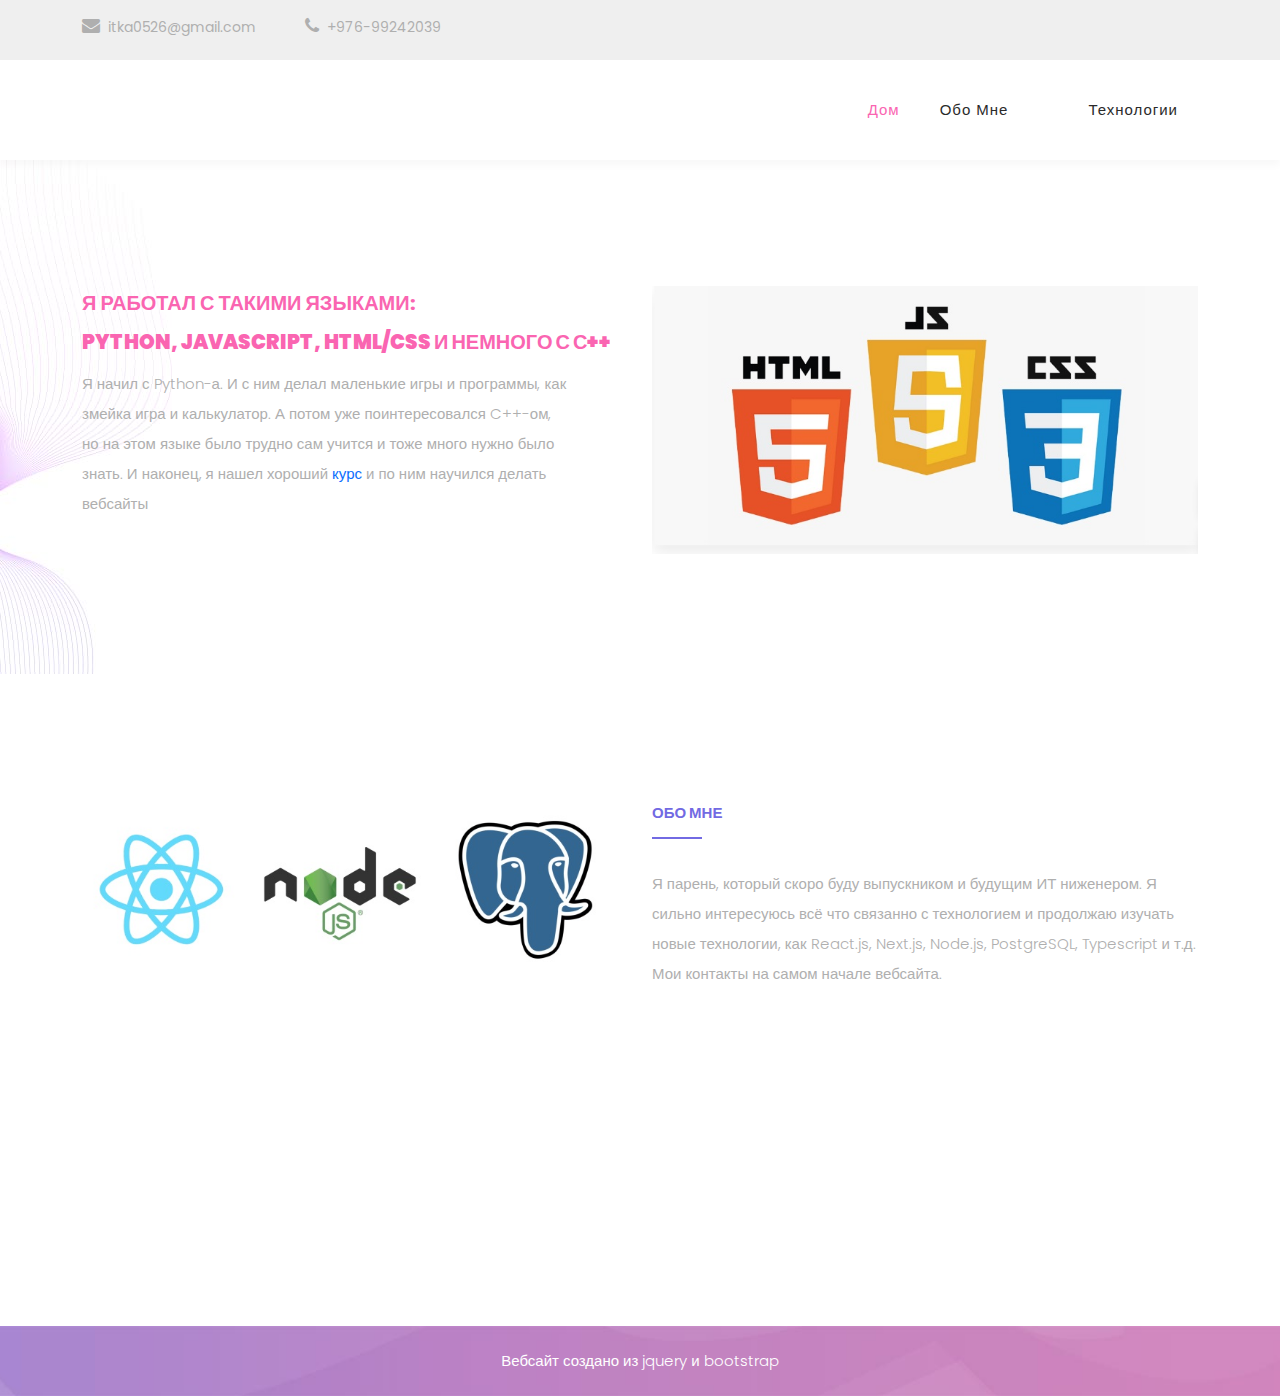
<file: index.html>
<!DOCTYPE html>
<html lang="en">

  <head>

    <meta charset="UTF-8">
    <meta name="viewport" content="width=device-width, initial-scale=1, shrink-to-fit=no">
    <meta name="description" content="">
    <meta name="author" content="">
    <link rel="preconnect" href="https://fonts.googleapis.com">
    <link rel="preconnect" href="https://fonts.gstatic.com" crossorigin>
    <link href="https://fonts.googleapis.com/css2?family=Poppins:wght@100;200;300;400;500;600;700;800;900&display=swap" rel="stylesheet">

    <title>Портфолио - Итгэлта</title>

    <link href="vendor/bootstrap/css/bootstrap.min.css" rel="stylesheet">


    <link rel="stylesheet" href="assets/css/fontawesome.css">
    <link rel="stylesheet" href="assets/css/templatemo-digimedia-v1.css">
    <link rel="stylesheet" href="assets/css/animated.css">
    <link rel="stylesheet" href="assets/css/owl.css">
  </head>

<body>

  <div id="js-preloader" class="js-preloader">
    <div class="preloader-inner">
      <span class="dot"></span>
      <div class="dots">
        <span></span>
        <span></span>
        <span></span>
      </div>
    </div>
  </div>

  <div class="pre-header">
    <div class="container">
      <div class="row">
        <div class="col-lg-8 col-sm-8 col-7">
          <ul class="info">
            <li><a href="#"><i class="fa fa-envelope"></i>itka0526@gmail.com</a></li>
            <li><a href="#"><i class="fa fa-phone"></i>+976-99242039</a></li>
          </ul>
        </div>
      </div>
    </div>
  </div>

  <header class="header-area header-sticky wow slideInDown" data-wow-duration="0.75s" data-wow-delay="0s">
    <div class="container">
      <div class="row">
        <div class="col-12">
          <nav class="main-nav">
            <ul class="nav">
              <li class="scroll-to-section"><a href="#top" class="active">Дом</a></li>
              <li class="scroll-to-section"><a href="#about">Обо мне</a></li>
              <li class="scroll-to-section"><a href="#services">Технологии</a></li>
            </ul>        
            <a class='menu-trigger'>
                <span>Menu</span>
            </a>
          </nav>
        </div>
      </div>
    </div>
  </header>

  <div class="main-banner wow fadeIn" id="top" data-wow-duration="1s" data-wow-delay="0.5s">
    <div class="container">
      <div class="row">
        <div class="col-lg-12">
          <div class="row">
            <div class="col-lg-6 align-self-center">
              <div class="left-content show-up header-text wow fadeInLeft" data-wow-duration="1s" data-wow-delay="1s">
                <div class="row">
                  <div class="col-lg-12">
                    <h6>Я работал с такими языками:</h6>
                    <h6><strong>Python, Javascript, HTML/CSS и немного с С++</strong></h6>
                    <p>
                      Я начил с Python-а. И с ним делал маленькие игры и программы, как змейка игра и калькулатор. А потом уже поинтересовался C++-ом, но на этом языке было трудно сам учится и тоже много нужно было знать. И наконец, я нашел хороший <a href="https://freecodecamp.com/" target="_blank">курс</a> и по ним научился делать вебсайты </p>
                  </div>
                  <div class="col-lg-12">
                  </div>
                </div>
              </div>
            </div>
            <div class="col-lg-6">
              <div class="right-image wow fadeInRight" data-wow-duration="1s" data-wow-delay="0.5s">
                <img src="assets/images/jhc.png" alt="">
              </div>
            </div>
          </div>
        </div>
      </div>
    </div>
  </div>

  <div id="about" class="about section">
    <div class="container">
      <div class="row">
        <div class="col-lg-12">
          <div class="row">
            <div class="col-lg-6">
              <div class="about-left-image  wow fadeInLeft" data-wow-duration="1s" data-wow-delay="0.5s">
                <img src="assets/images/pnr.png" alt="">
              </div>
            </div>
            <div class="col-lg-6 align-self-center  wow fadeInRight" data-wow-duration="1s" data-wow-delay="0.5s">
              <div class="about-right-content">
                <div class="section-heading">
                  <h6>Обо мне</h6>
                  <div class="line-dec"></div>
                </div>
                <p>Я парень, который скоро буду выпускником и будущим ИТ ниженером. Я сильно интересуюсь всё что связанно с технологием и продолжаю изучать новые технологии, как React.js, Next.js, Node.js, PostgreSQL, Typescript и т.д. Мои контакты  на самом начале вебсайта. 
                </p>
                <div class="row">
                  <div class="col-lg-4 col-sm-4">
                    <div class="skill-item first-skill-item wow fadeIn" data-wow-duration="1s" data-wow-delay="0s">
                      <div class="progress" data-percentage="90">
                        <span class="progress-left">
                          <span class="progress-bar"></span>
                        </span>
                        <span class="progress-right">
                          <span class="progress-bar"></span>
                        </span>
                        <div class="progress-value">
                          <div>
                            <h3>Node.js</h3><br>
                          </div>
                        </div>
                      </div>
                    </div>
                  </div>
                  <div class="col-lg-4 col-sm-4">
                    <div class="skill-item second-skill-item wow fadeIn" data-wow-duration="1s" data-wow-delay="0s">
                      <div class="progress" data-percentage="90">
                        <span class="progress-left">
                          <span class="progress-bar"></span>
                        </span>
                        <span class="progress-right">
                          <span class="progress-bar"></span>
                        </span>
                        <div class="progress-value">
                          <div>
                            React
                            <br>
                          </div>
                        </div>
                      </div>
                    </div>
                  </div>
                  <div class="col-lg-4 col-sm-4">
                    <div class="skill-item third-skill-item wow fadeIn" data-wow-duration="1s" data-wow-delay="0s">
                      <div class="progress" data-percentage="90">
                        <span class="progress-left">
                          <span class="progress-bar"></span>
                        </span>
                        <span class="progress-right">
                          <span class="progress-bar"></span>
                        </span>
                        <div class="progress-value">
                          <div>
                            <h3>Postgres</h3>
                            <br>
                          </div>
                        </div>
                      </div>
                    </div>
                  </div>
                </div> 
              </div>
            </div>
          </div>
        </div>
      </div>
    </div>
  </div>

  
  <footer>
    <div class="container">
      <div class="row">
        <div class="col-lg-12">
          <p> Вебсайт создано из jquery и bootstrap 
          </p>
        </div>
      </div>
    </div>
  </footer>


  <script src="vendor/jquery/jquery.min.js"></script>
  <script src="vendor/bootstrap/js/bootstrap.bundle.min.js"></script>
  <script src="assets/js/owl-carousel.js"></script>
  <script src="assets/js/animation.js"></script>
  <script src="assets/js/imagesloaded.js"></script>
  <script src="assets/js/custom.js"></script>

</body>
</html>
</file>
<file: assets/css/templatemo-digimedia-v1.css>
/*

TemplateMo 568 DigiMedia

https://templatemo.com/tm-568-digimedia

*/

/* ---------------------------------------------
Table of contents
------------------------------------------------
01. font & reset css
02. reset
03. global styles
04. header
05. banner
06. features
07. testimonials
08. contact
09. footer
10. preloader
11. search
12. portfolio

--------------------------------------------- */
/* 
---------------------------------------------
font & reset css
--------------------------------------------- 
*/
/* 
---------------------------------------------
reset
--------------------------------------------- 
*/
html, body, div, span, applet, object, iframe, h1, h2, h3, h4, h5, h6, p, blockquote, div
pre, a, abbr, acronym, address, big, cite, code, del, dfn, em, font, img, ins, kbd, q,
s, samp, small, strike, strong, sub, sup, tt, var, b, u, i, center, dl, dt, dd, ol, ul, li,
figure, header, nav, section, article, aside, footer, figcaption {
  margin: 0;
  padding: 0;
  border: 0;
  outline: 0;
}

/* clear fix */
.grid:after {
  content: '';
  display: block;
  clear: both;
}

/* ---- .grid-item ---- */

.grid-sizer,
.grid-item {
  width: 50%;
}

.grid-item {
  float: left;
}

.grid-item img {
  display: block;
  max-width: 100%;
}

.clearfix:after {
  content: ".";
  display: block;
  clear: both;
  visibility: hidden;
  line-height: 0;
  height: 0;
}

.clearfix {
  display: inline-block;
}

html[xmlns] .clearfix {
  display: block;
}

* html .clearfix {
  height: 1%;
}

ul, li {
  padding: 0;
  margin: 0;
  list-style: none;
}

header, nav, section, article, aside, footer, hgroup {
  display: block;
}

* {
  box-sizing: border-box;
}

html, body {
  font-family: 'Poppins', sans-serif;
  font-weight: 400;
  background-color: #fff;
  -ms-text-size-adjust: 100%;
  -webkit-font-smoothing: antialiased;
  -moz-osx-font-smoothing: grayscale;
}

a {
  text-decoration: none !important;
}

h1, h2, h3, h4, h5, h6 {
  margin-top: 0px;
  margin-bottom: 0px;
}

ul {
  margin-bottom: 0px;
}

p {
  font-size: 15px;
  line-height: 30px;
  font-weight: 300;
  color: #afafaf;
}

img {
  width: 100%;
  overflow: hidden;
}

/* 
---------------------------------------------
global styles
--------------------------------------------- 
*/
html,
body {
  background: #fff;
  font-family: 'Poppins', sans-serif;
}

::selection {
  background: #fa65b1;
  color: #fff !important;
}

::-moz-selection {
  background: #fa65b1;
  color: #fff !important;
}

@media (max-width: 991px) {
  html, body {
    overflow-x: hidden;
  }
  .mobile-top-fix {
    margin-top: 30px;
    margin-bottom: 0px;
  }
  .mobile-bottom-fix {
    margin-bottom: 30px;
  }
  .mobile-bottom-fix-big {
    margin-bottom: 60px;
  }
}

.page-section {
  margin-top: 120px;
}

.section-heading {
  position: relative;
  z-index: 2;
}

.section-heading h6 {
  font-size: 15px;
  font-weight: 700;
  color: #726ae3;
  text-transform: uppercase;
  margin-bottom: 15px;
}

.section-heading h4 {
  color: #2a2a2a;
  font-size: 35px;
  font-weight: 700;
  text-transform: capitalize;
  margin-bottom: 25px;
}

.section-heading h4 em {
  font-style: normal;
  color: #726ae3;
}

.section-heading .line-dec {
  width: 50px;
  height: 2px;
  background-color: #726ae3;
}

.border-first-button a {
  display: inline-block !important;
  padding: 10px 20px !important;
  color: #fa65b1 !important;
  border: 1px solid #fa65b1 !important;
  border-radius: 23px;
  font-weight: 500 !important;
  letter-spacing: 0.3px !important;
  transition: all .5s;
}

.border-first-button a:hover {
  background-color: #fa65b1;
  color: #fff !important;
}


/* 
---------------------------------------------
intro
--------------------------------------------- 
*/


.intro-banner {
  text-align: center;
  padding-top: 200px;margin-bottom: 100px;
  position: relative;
}

.intro-banner:after {
  content: '';
  background-image: url(../images/slider-left-dec.jpg);
  background-repeat: no-repeat;
  position: absolute;
  left: 0;
  top: 0px;
  width: 262px;
  height: 625px;
  z-index: 1;
}
/*
.intro-banner:before {
  content: '';
  background-image: url(../images/slider-right-dec.jpg);
  background-repeat: no-repeat;
  position: absolute;
  right: 0;
  top: 0px;
  width: 1159px;
  height: 797px;
  z-index: 2;
}
*/

.intro-banner img {
  max-width: 152px;
  margin-bottom: 30px;
}

.intro-banner h1 {
  font-size: 36px;
  font-weight: 600;
  text-transform: uppercase;
  margin-bottom: 30px;
  position: relative; 
  z-index: 2;
}

.intro-banner h4 {
  font-size: 20px;
  text-transform: capitalize;
  font-weight: 400;
  margin-bottom: 20px;
  position: relative; 
  z-index: 2;
}

.intro-banner a {
  display: inline-block !important;
  padding: 10px 20px !important;
  color: #fa65b1 !important;
  border: 1px solid #fa65b1 !important;
  border-radius: 23px;
  font-weight: 500 !important;
  letter-spacing: 0.3px !important;
  transition: all .5s;
  position: relative; 
  z-index: 2;
}

.intro-banner a:hover {
  background-color: #fa65b1;
  color: #fff !important;
}

.demos {
  padding-top: 60px;
}

.demo-item {
  position: relative;
  z-index: 2;
}

.demos img {
  transition: all .5s;
  border-radius: 23px;
}

.demos img:hover {
  opacity: 1;
  box-shadow: 0px 0px 15px rgba(0,0,0,0.25);
}

.demos h4 {
  text-align: center;
  font-size: 20px;
  margin-top: 30px;
  font-weight: 700;
  text-transform: uppercase;
}


/* 
---------------------------------------------
header
--------------------------------------------- 
*/

.pre-header {
  background-color: #efefef;
  height: 60px;
  padding: 15px 0px;
}

.pre-header ul li {
  display: inline-block;
}

.pre-header ul.info li {
  margin-right: 45px;
}

.pre-header ul.info li a {
  color: #afafaf;
  font-size: 14px;
  transition: all .3s;
}

.pre-header ul.info li a:hover {
  color: #fa65b1;
}

.pre-header ul.info li a i {
  font-size: 18px;
  margin-right: 8px;
}

.pre-header ul.social-media {
  text-align: right;
}

.pre-header ul.social-media li {
  margin-left: 5px;
}

.pre-header ul.social-media li a {
  background-color: #afafaf;
  color: #fff;
  display: inline-block;
  width: 30px;
  height: 30px;
  line-height: 30px;
  text-align: center;
  border-radius: 50%;
  font-size: 14px;
  transition: all .3s;
}

.pre-header ul.social-media li a:hover {
  background-color: #fa65b1;
}

.background-header {
  background-color: #fff!important;
  height: 80px!important;
  position: fixed!important;
  top: 0px;
  left: 0px;
  right: 0px;
  box-shadow: 0px 5px 8px rgba(0,0,0,0.03);
}

.background-header .logo,
.background-header .main-nav .nav li a {
  color: #fff;
}

.background-header .main-nav .nav li:hover a {
  color: #fa65b1;
}

.background-header .nav li a.active {
  position: relative;
  color: #fff;
}

.background-header .nav li a.active:after {
  position: absolute;
  width: 100%;
  height: 1px;
  background-color: #fa65b1;
  content: '';
  left: 50%;
  bottom: -20px;
  transform: translateX(-50%);
}

.background-header .nav li:last-child a.active:after {
  background-color: transparent;
}

.header-area {
  background-color: #fff;
  box-shadow: 0px 5px 8px rgba(0,0,0,0.03);
  position: absolute;
  left: 0px;
  right: 0px;
  z-index: 100;
  height: 100px;
  -webkit-transition: all .5s ease 0s;
  -moz-transition: all .5s ease 0s;
  -o-transition: all .5s ease 0s;
  transition: all .5s ease 0s;
}

.header-area .main-nav {
  min-height: 80px;
  background: transparent;
}

.header-area .main-nav .logo {
  float: left;
  -webkit-transition: all 0.3s ease 0s;
  -moz-transition: all 0.3s ease 0s;
  -o-transition: all 0.3s ease 0s;
  transition: all 0.3s ease 0s;
}

.header-area .main-nav .logo {
    line-height: 100px;
    float: left;
    -webkit-transition: all 0.3s ease 0s;
    -moz-transition: all 0.3s ease 0s;
    -o-transition: all 0.3s ease 0s;
    transition: all 0.3s ease 0s;
}

.background-header .main-nav .logo {
  line-height: 80px;
}

.background-header .main-nav .nav {
  margin-top: 20px !important;
}

.header-area .main-nav .nav {
  float: right;
  margin-top: 30px;
  margin-right: 0px;
  background-color: transparent;
  -webkit-transition: all 0.3s ease 0s;
  -moz-transition: all 0.3s ease 0s;
  -o-transition: all 0.3s ease 0s;
  transition: all 0.3s ease 0s;
  position: relative;
  z-index: 999;
}

.header-area .main-nav .nav li {
  padding-left: 20px;
  padding-right: 20px;
}

.header-area .main-nav .nav li:last-child {
  padding-right: 0px;
  padding-left: 40px;
}

.header-area .main-nav .nav li:last-child a ,
.background-header .main-nav .nav li:last-child a {
  padding: 0px 20px !important;
  font-weight: 400;
}

.header-area .main-nav .nav li:last-child a:hover ,
.background-header .main-nav .nav li:last-child a:hover {
  color: #fff !important;
}

.header-area .main-nav .nav li a {
  display: block;
  font-weight: 500;
  font-size: 15px;
  color: #2a2a2a;
  text-transform: capitalize;
  -webkit-transition: all 0.3s ease 0s;
  -moz-transition: all 0.3s ease 0s;
  -o-transition: all 0.3s ease 0s;
  transition: all 0.3s ease 0s;
  height: 40px;
  line-height: 40px;
  border: transparent;
  letter-spacing: 1px;
}

.header-area .main-nav .nav li:hover a,
.header-area .main-nav .nav li a.active {
  color: #fa65b1!important;
}

.background-header .main-nav .nav li:hover a,
.background-header .main-nav .nav li a.active {
  color: #fa65b1!important;
  opacity: 1;
}

.header-area .main-nav .nav li.submenu {
  position: relative;
  padding-right: 30px;
}

.header-area .main-nav .nav li.submenu:after {
  font-family: FontAwesome;
  content: "\f107";
  font-size: 12px;
  color: #2a2a2a;
  position: absolute;
  right: 18px;
  top: 12px;
}

.background-header .main-nav .nav li.submenu:after {
  color: #2a2a2a;
}

.header-area .main-nav .nav li.submenu ul {
  position: absolute;
  width: 200px;
  box-shadow: 0 2px 28px 0 rgba(0, 0, 0, 0.06);
  overflow: hidden;
  top: 50px;
  opacity: 0;
  transform: translateY(+2em);
  visibility: hidden;
  z-index: -1;
  transition: all 0.3s ease-in-out 0s, visibility 0s linear 0.3s, z-index 0s linear 0.01s;
}

.header-area .main-nav .nav li.submenu ul li {
  margin-left: 0px;
  padding-left: 0px;
  padding-right: 0px;
}

.header-area .main-nav .nav li.submenu ul li a {
  opacity: 1;
  display: block;
  background: #f7f7f7;
  color: #2a2a2a!important;
  padding-left: 20px;
  height: 40px;
  line-height: 40px;
  -webkit-transition: all 0.3s ease 0s;
  -moz-transition: all 0.3s ease 0s;
  -o-transition: all 0.3s ease 0s;
  transition: all 0.3s ease 0s;
  position: relative;
  font-size: 13px;
  font-weight: 400;
  border-bottom: 1px solid #eee;
}

.header-area .main-nav .nav li.submenu ul li a:hover {
  background: #fff;
  color: #fa65b1!important;
  padding-left: 25px;
}

.header-area .main-nav .nav li.submenu ul li a:hover:before {
  width: 3px;
}

.header-area .main-nav .nav li.submenu:hover ul {
  visibility: visible;
  opacity: 1;
  z-index: 1;
  transform: translateY(0%);
  transition-delay: 0s, 0s, 0.3s;
}

.header-area .main-nav .menu-trigger {
  cursor: pointer;
  display: block;
  position: absolute;
  top: 33px;
  width: 32px;
  height: 40px;
  text-indent: -9999em;
  z-index: 99;
  right: 40px;
  display: none;
}

.background-header .main-nav .menu-trigger {
  top: 23px;
}

.header-area .main-nav .menu-trigger span,
.header-area .main-nav .menu-trigger span:before,
.header-area .main-nav .menu-trigger span:after {
  -moz-transition: all 0.4s;
  -o-transition: all 0.4s;
  -webkit-transition: all 0.4s;
  transition: all 0.4s;
  background-color: #2a2a2a;
  display: block;
  position: absolute;
  width: 30px;
  height: 2px;
  left: 0;
}

.background-header .main-nav .menu-trigger span,
.background-header .main-nav .menu-trigger span:before,
.background-header .main-nav .menu-trigger span:after {
  background-color: #2a2a2a;
}

.header-area .main-nav .menu-trigger span:before,
.header-area .main-nav .menu-trigger span:after {
  -moz-transition: all 0.4s;
  -o-transition: all 0.4s;
  -webkit-transition: all 0.4s;
  transition: all 0.4s;
  background-color: #2a2a2a;
  display: block;
  position: absolute;
  width: 30px;
  height: 2px;
  left: 0;
  width: 75%;
}

.background-header .main-nav .menu-trigger span:before,
.background-header .main-nav .menu-trigger span:after {
  background-color: #2a2a2a;
}

.header-area .main-nav .menu-trigger span:before,
.header-area .main-nav .menu-trigger span:after {
  content: "";
}

.header-area .main-nav .menu-trigger span {
  top: 16px;
}

.header-area .main-nav .menu-trigger span:before {
  -moz-transform-origin: 33% 100%;
  -ms-transform-origin: 33% 100%;
  -webkit-transform-origin: 33% 100%;
  transform-origin: 33% 100%;
  top: -10px;
  z-index: 10;
}

.header-area .main-nav .menu-trigger span:after {
  -moz-transform-origin: 33% 0;
  -ms-transform-origin: 33% 0;
  -webkit-transform-origin: 33% 0;
  transform-origin: 33% 0;
  top: 10px;
}

.header-area .main-nav .menu-trigger.active span,
.header-area .main-nav .menu-trigger.active span:before,
.header-area .main-nav .menu-trigger.active span:after {
  background-color: transparent;
  width: 100%;
}

.header-area .main-nav .menu-trigger.active span:before {
  -moz-transform: translateY(6px) translateX(1px) rotate(45deg);
  -ms-transform: translateY(6px) translateX(1px) rotate(45deg);
  -webkit-transform: translateY(6px) translateX(1px) rotate(45deg);
  transform: translateY(6px) translateX(1px) rotate(45deg);
  background-color: #2a2a2a;
}

.background-header .main-nav .menu-trigger.active span:before {
  background-color: #2a2a2a;
}

.header-area .main-nav .menu-trigger.active span:after {
  -moz-transform: translateY(-6px) translateX(1px) rotate(-45deg);
  -ms-transform: translateY(-6px) translateX(1px) rotate(-45deg);
  -webkit-transform: translateY(-6px) translateX(1px) rotate(-45deg);
  transform: translateY(-6px) translateX(1px) rotate(-45deg);
  background-color: #2a2a2a;
}

.background-header .main-nav .menu-trigger.active span:after {
  background-color: #2a2a2a;
}

.header-area.header-sticky {
  min-height: 80px;
}

.header-area .nav {
  margin-top: 30px;
}

.header-area.header-sticky .nav li a.active {
  color: #fa65b1;
}

@media (max-width: 1200px) {
  .header-area .main-nav .nav li {
    padding-left: 12px;
    padding-right: 12px;
  }
  .header-area .main-nav:before {
    display: none;
  }
}

@media (max-width: 992px) {
  .header-area .main-nav .nav li:last-child  ,
  .background-header .main-nav .nav li:last-child {
    display: none;
  }
  .header-area .main-nav .nav li:nth-child(6),
  .background-header .main-nav .nav li:nth-child(6) {
    padding-right: 0px;
  }
  .background-header .nav li a.active:after {
    display: none;
  }
}

@media (max-width: 767px) {
  .pre-header ul.info li:last-child {
    display: none;
  }
  .background-header .main-nav .nav {
    margin-top: 80px !important;
  }
  .header-area .main-nav .logo {
    color: #1e1e1e;
  }
  .header-area.header-sticky .nav li a:hover,
  .header-area.header-sticky .nav li a.active {
    color: #fa65b1!important;
    opacity: 1;
  }
  .header-area.header-sticky .nav li.search-icon a {
    width: 100%;
  }
  .header-area {
    background-color: #fff;
    padding: 0px 15px;
    height: 100px;
    box-shadow: none;
    text-align: center;
    box-shadow: 0px 5px 8px rgba(0,0,0,0.03);
  }
  .header-area .container {
    padding: 0px;
  }
  .header-area .logo {
    margin-left: 30px;
  }
  .header-area .menu-trigger {
    display: block !important;
  }
  .header-area .main-nav {
    overflow: hidden;
  }
  .header-area .main-nav .nav {
    float: none;
    width: 100%;
    display: none;
    -webkit-transition: all 0s ease 0s;
    -moz-transition: all 0s ease 0s;
    -o-transition: all 0s ease 0s;
    transition: all 0s ease 0s;
    margin-left: 0px;
  }
  .background-header .nav {
    margin-top: 80px;
  }
  .header-area .main-nav .nav li:first-child {
    border-top: 1px solid #eee;
  }
  .header-area.header-sticky .nav {
    margin-top: 100px;
  }
  .header-area .main-nav .nav li {
    width: 100%;
    background: #fff;
    border-bottom: 1px solid #e7e7e7;
    padding-left: 0px !important;
    padding-right: 0px !important;
  }
  .header-area .main-nav .nav li a {
    height: 50px !important;
    line-height: 50px !important;
    padding: 0px !important;
    border: none !important;
    background: #f7f7f7 !important;
    color: #191a20 !important;
  }
  .header-area .main-nav .nav li a:hover {
    background: #eee !important;
    color: #fa65b1!important;
  }
  .header-area .main-nav .nav li.submenu ul {
    position: relative;
    visibility: inherit;
    opacity: 1;
    z-index: 1;
    transform: translateY(0%);
    transition-delay: 0s, 0s, 0.3s;
    top: 0px;
    width: 100%;
    box-shadow: none;
    height: 0px;
  }
  .header-area .main-nav .nav li.submenu ul li a {
    font-size: 12px;
    font-weight: 400;
  }
  .header-area .main-nav .nav li.submenu ul li a:hover:before {
    width: 0px;
  }
  .header-area .main-nav .nav li.submenu ul.active {
    height: auto !important;
  }
  .header-area .main-nav .nav li.submenu:after {
    color: #3B566E;
    right: 25px;
    font-size: 14px;
    top: 15px;
  }
  .header-area .main-nav .nav li.submenu:hover ul, .header-area .main-nav .nav li.submenu:focus ul {
    height: 0px;
  }
}

@media (min-width: 767px) {
  .header-area .main-nav .nav {
    display: flex !important;
  }
}

/* 
---------------------------------------------
preloader
--------------------------------------------- 
*/

.js-preloader {
    position: fixed;
    top: 0;
    left: 0;
    right: 0;
    bottom: 0;
    background-color: #fff;
    display: -webkit-box;
    display: flex;
    -webkit-box-align: center;
    align-items: center;
    -webkit-box-pack: center;
    justify-content: center;
    opacity: 1;
    visibility: visible;
    z-index: 9999;
    -webkit-transition: opacity 0.25s ease;
    transition: opacity 0.25s ease;
}

.js-preloader.loaded {
    opacity: 0;
    visibility: hidden;
    pointer-events: none;
}

@-webkit-keyframes dot {
    50% {
        -webkit-transform: translateX(96px);
        transform: translateX(96px);
    }
}

@keyframes dot {
    50% {
        -webkit-transform: translateX(96px);
        transform: translateX(96px);
    }
}

@-webkit-keyframes dots {
    50% {
        -webkit-transform: translateX(-31px);
        transform: translateX(-31px);
    }
}

@keyframes dots {
    50% {
        -webkit-transform: translateX(-31px);
        transform: translateX(-31px);
    }
}

.preloader-inner {
    position: relative;
    width: 142px;
    height: 40px;
    background: #fff;
}

.preloader-inner .dot {
    position: absolute;
    width: 16px;
    height: 16px;
    top: 12px;
    left: 15px;
    background: #fa65b1;
    border-radius: 50%;
    -webkit-transform: translateX(0);
    transform: translateX(0);
    -webkit-animation: dot 2.8s infinite;
    animation: dot 2.8s infinite;
}

.preloader-inner .dots {
    -webkit-transform: translateX(0);
    transform: translateX(0);
    margin-top: 12px;
    margin-left: 31px;
    -webkit-animation: dots 2.8s infinite;
    animation: dots 2.8s infinite;
}

.preloader-inner .dots span {
    display: block;
    float: left;
    width: 16px;
    height: 16px;
    margin-left: 16px;
    background: #fa65b1;
    border-radius: 50%;
}



/* 
---------------------------------------------
Banner Style
--------------------------------------------- 
*/

.main-banner {
  background-repeat: no-repeat;
  background-position: center center;
  background-size: cover;
  padding: 226px 0px 120px 0px;
  position: relative;
  overflow: hidden;
}

.main-banner:after {
  content: '';
  background-image: url(../images/slider-left-dec.jpg);
  background-repeat: no-repeat;
  position: absolute;
  left: 0;
  top: 60px;
  width: 262px;
  height: 625px;
  z-index: 1;
}

.main-banner:before {
  content: '';
  background-image: url(../images/slider-right-dec.jpg);
  background-repeat: no-repeat;
  position: absolute;
  right: 0;
  top: 60px;
  width: 1159px;
  height: 797px;
  z-index: -1;
}

.main-banner .left-content {
  margin-right: 15px;
}

.main-banner .left-content h6 {
  text-transform: capitalize;
  font-size: 20px;
  font-weight: 700;
  color: #fa65b1;
  margin-bottom: 15px;
  text-transform: uppercase;
}

.main-banner .left-content h2 {
  z-index: 2;
  position: relative;
  font-weight: 700;
  font-size: 50px;
  color: #2a2a2a;
  margin-bottom: 20px;
}

.main-banner .left-content p {
  margin-bottom: 30px;
  margin-right: 45px;
}

.main-banner .right-image {
  text-align: right;
  position: relative;
  z-index: 20;
}

.main-banner .right-image img {
  max-width: 593px;
}



/* 
---------------------------------------------
About Style
--------------------------------------------- 
*/

#about {
  padding-top: 130px;
}

.about-left-image img {
  margin-right: 45px;
}

.about-right-content p {
  margin-top: 30px;
  margin-bottom: 45px;
}

.skills-content {
  position: relative;
  z-index: 1;
  margin-top: -50px;
  background-color: #f5f5f5;
  border-bottom-right-radius: 50px;
  border-bottom-left-radius: 50px;
  padding: 110px 0px 50px 0px;
}

.skill-item {
  text-align: center;
}

.progress {
  width: 150px;
  height: 150px;
  line-height: 150px;
  background: none;
  margin: 0 auto;
  box-shadow: none;
  position: relative;
}
.progress:after {
  content: "";
  width: 100%;
  height: 100%;
  border-radius: 50%;
  border: 5px solid #fff;
  position: absolute;
  top: 0;
  left: 0;
}
.progress > span {
  width: 50%;
  height: 100%;
  overflow: hidden;
  position: absolute;
  top: 0;
  z-index: 1;
}
.progress .progress-left {
  left: 0;
}
.progress .progress-bar {
  width: 100%;
  height: 100%;
  background: none;
  border-width: 5px;
  border-style: solid;
  position: absolute;
  top: 0;
  border-color: #fd6a54;
}

.first-skill-item .progress .progress-bar {
  border-color: #3c873a;
}

.second-skill-item .progress .progress-bar {
  border-color: #61dbfb;
}

.third-skill-item .progress .progress-bar {
  border-color: #B7C1CE;
}

.progress .progress-left .progress-bar {
  left: 100%;
  border-top-right-radius: 75px;
  border-bottom-right-radius: 75px;
  border-left: 0;
  -webkit-transform-origin: center left;
  transform-origin: center left;
}
.progress .progress-right {
  right: 0;
}
.progress .progress-right .progress-bar {
  left: -100%;
  border-top-left-radius: 75px;
  border-bottom-left-radius: 75px;
  border-right: 0;
  -webkit-transform-origin: center right;
  transform-origin: center right;
}
.progress .progress-value {
  text-align: center;
  color: #2a2a2a;
  display: flex;
  width: 100%;
  border-radius: 50%;
  font-size: 35px;
  text-align: center;
  line-height: 25px;
  align-items: center;
  justify-content: center;
  height: 100%;
  font-weight: 700;
}
.progress .progress-value div {
  margin-top: 10px;
}
.progress .progress-value span {
  font-size: 18px;
  text-transform: none;
  color: #afafaf;
  font-weight: 300;
}

/* This for loop creates the  necessary css animation names 
Due to the split circle of progress-left and progress right, we must use the animations on each side. 
*/
.progress[data-percentage="10"] .progress-right .progress-bar {
  animation: loading-1 1.5s linear forwards;
}
.progress[data-percentage="10"] .progress-left .progress-bar {
  animation: 0;
}

.progress[data-percentage="20"] .progress-right .progress-bar {
  animation: loading-2 1.5s linear forwards;
}
.progress[data-percentage="20"] .progress-left .progress-bar {
  animation: 0;
}

.progress[data-percentage="30"] .progress-right .progress-bar {
  animation: loading-3 1.5s linear forwards;
}
.progress[data-percentage="30"] .progress-left .progress-bar {
  animation: 0;
}

.progress[data-percentage="40"] .progress-right .progress-bar {
  animation: loading-4 1.5s linear forwards;
}
.progress[data-percentage="40"] .progress-left .progress-bar {
  animation: 0;
}

.progress[data-percentage="50"] .progress-right .progress-bar {
  animation: loading-5 1.5s linear forwards;
}
.progress[data-percentage="50"] .progress-left .progress-bar {
  animation: 0;
}

.progress[data-percentage="60"] .progress-right .progress-bar {
  animation: loading-5 1.5s linear forwards;
}
.progress[data-percentage="60"] .progress-left .progress-bar {
  animation: loading-1 1.5s linear forwards 1.5s;
}

.progress[data-percentage="70"] .progress-right .progress-bar {
  animation: loading-5 1.5s linear forwards;
}
.progress[data-percentage="70"] .progress-left .progress-bar {
  animation: loading-2 1.5s linear forwards 1.5s;
}

.progress[data-percentage="80"] .progress-right .progress-bar {
  animation: loading-5 1.5s linear forwards;
}
.progress[data-percentage="80"] .progress-left .progress-bar {
  animation: loading-3 1.5s linear forwards 1.5s;
}

.progress[data-percentage="90"] .progress-right .progress-bar {
  animation: loading-5 1.5s linear forwards;
}
.progress[data-percentage="90"] .progress-left .progress-bar {
  animation: loading-4 1.5s linear forwards 1.5s;
}

.progress[data-percentage="100"] .progress-right .progress-bar {
  animation: loading-5 1.5s linear forwards;
}
.progress[data-percentage="100"] .progress-left .progress-bar {
  animation: loading-5 1.5s linear forwards 1.5s;
}

@keyframes loading-1 {
  0% {
    -webkit-transform: rotate(0deg);
    transform: rotate(0deg);
  }
  100% {
    -webkit-transform: rotate(36);
    transform: rotate(36deg);
  }
}
@keyframes loading-2 {
  0% {
    -webkit-transform: rotate(0deg);
    transform: rotate(0deg);
  }
  100% {
    -webkit-transform: rotate(72);
    transform: rotate(72deg);
  }
}
@keyframes loading-3 {
  0% {
    -webkit-transform: rotate(0deg);
    transform: rotate(0deg);
  }
  100% {
    -webkit-transform: rotate(108);
    transform: rotate(108deg);
  }
}
@keyframes loading-4 {
  0% {
    -webkit-transform: rotate(0deg);
    transform: rotate(0deg);
  }
  100% {
    -webkit-transform: rotate(144);
    transform: rotate(144deg);
  }
}
@keyframes loading-5 {
  0% {
    -webkit-transform: rotate(0deg);
    transform: rotate(0deg);
  }
  100% {
    -webkit-transform: rotate(180);
    transform: rotate(180deg);
  }
}
.progress {
  margin-bottom: 1em;
}

/* 
---------------------------------------------
Services Style
--------------------------------------------- 
*/

.services {
  padding-top: 130px;
  position: relative;
}

.services:after {
  content: '';
  background-image: url(../images/services-left-dec.jpg);
  background-repeat: no-repeat;
  position: absolute;
  left: 0;
  top: 0px;
  width: 786px;
  height: 1217px;
  z-index: 0;
}

.services:before {
  content: '';
  background-image: url(../images/services-right-dec.jpg);
  background-repeat: no-repeat;
  position: absolute;
  right: 0;
  top: 400px;
  width: 161px;
  height: 413px;
  z-index: 0;
}

.services .section-heading {
  text-align: center;
  margin-bottom: 80px;
}

.services .section-heading .line-dec {
  margin: 0 auto;
}

.services .naccs {
  position: relative;
  z-index: 1;
}

.services .icon {
  display: block;
  text-align: center;
  margin: 0 auto;
}

.services .naccs .menu div h4 {
  color: #fff;
  font-size: 15px;
  font-weight: 400;
  width: 100%;
}

.services .icon img {
  margin-bottom: 10px;
  max-width: 60px;
  min-width: 60px;
}

.services .naccs .menu {
  text-align: center;
  margin-bottom: 30px;
}

.services .naccs .menu div {
  color: #2a2a2a;
  margin: 0px;
  width: 15%;
  font-size: 20px;
  font-weight: 700;
  display: inline-block;
  text-align: center;
  cursor: pointer;
  position: relative;
  border-radius: 15px;
  transition: 1s all cubic-bezier(0.075, 0.82, 0.165, 1);
}

.services .naccs .menu div .thumb {
  display: inline-block;
  width: 100%;
  padding: 30px 0px;
  background-color: #fff;
}

.services .naccs .menu div.active {
  box-shadow: 0px 0px 15px rgba(0,0,0,0.1);
}

.services ul.nacc {
  height: 100% !important;
  position: relative;
  min-height: 100%;
  list-style: none;
  margin: 0;
  padding: 0;
  transition: 0.5s all cubic-bezier(0.075, 0.82, 0.165, 1);
}

.services ul.nacc li {
  opacity: 0;
  transform: translateX(-50px);
  position: absolute;
  list-style: none;
  transition: 1s all cubic-bezier(0.075, 0.82, 0.165, 1);
}

.services ul.nacc li.active {
  transition-delay: 0.3s;
  position: relative;
  z-index: 2;
  opacity: 1;
  transform: translateX(0px);
  box-shadow: 0px 0px 15px rgba(0,0,0,0.1);
  background-color: #fff;
  border-radius: 15px;
  padding: 80px 120px 50px 120px;
}

.services ul.nacc li {
  width: 100%;
}

.services ul.nacc li .right-image img {
  max-width: 420px;
  float: right;
}

.services .nacc .thumb h4 {
  color: #2a2a2a;
  font-size: 20px;
  font-weight: 700;
  line-height: 35px;
  margin-bottom: 25px;
}

.services .nacc .thumb .main-white-button {
  text-align: right;
  margin-top: 40px;
}

.services .nacc .thumb .main-white-button a {
  background-color: #8d99af;
  color: #fff;
}

.services .nacc .thumb .main-white-button a i {
  background-color: #fff;
  color: #8d99af;
}

.services .left-text h4 {
  font-size: 20px;
  font-weight: 700;
  color: #fa65b1 !important;
}

.services .left-text p {
  margin-bottom: 30px;
}

.nacc .ticks-list span {
  display: inline-block;
  opacity: 1;
  margin-right: 45px;
  margin-bottom: 20px;
  font-size: 15px;
  font-weight: 400;
}



/* 
---------------------------------------------
Free Quote
--------------------------------------------- 
*/

.free-quote {
  background-image: url(../images/quote-bg.jpg);
  background-repeat: no-repeat;
  background-position: center center;
  background-size: cover;
  padding: 120px 0px;
  text-align: center;
  position: relative;
  z-index: 2;
  margin-top: 130px;
}

.free-quote .section-heading {
  margin-bottom: 60px;
}

.free-quote .section-heading h6,
.free-quote .section-heading h4 {
  color: #fff;
}

.free-quote .section-heading .line-dec {
  margin: 0 auto;
  background-color: #fff;
}

.free-quote form {
  background-color: #fff;
  display: inline-block;
  width: 100%;
  min-height: 80px;
  border-radius: 40px;
  position: relative;
  z-index: 1;
}

.free-quote form input {
  width: 100%;
  margin-top: 20px;
  margin-left: 30px;
  color: #afafaf;
  font-weight: 400;
  font-size: 15px;
  height: 40px;
  background-color: transparent;
  border-bottom: 1px solid #eee;
  border-top: none;
  border-left: none;
  border-right: none;
  position: relative;
  z-index: 2;
  outline: none;
}

.free-quote form button {
  width: 100%;
  height: 80px;
  border-top-right-radius: 40px;
  border-bottom-right-radius: 40px;
  outline: none;
  border: none;
  margin-left: 30px;
  background-color: #726ae3;
  font-size: 15px;
  color: #fff;
}


/* 
---------------------------------------------
Portfolio
--------------------------------------------- 
*/

.our-portfolio {
  padding-top: 130px;
  overflow: hidden;
  position: relative;
}

.our-portfolio:before {
  content: '';
  background-image: url(../images/portfolio-right-dec.jpg);
  background-repeat: no-repeat;
  position: absolute;
  right: 0;
  top: 0px;
  width: 414px;
  height: 861px;
  z-index: 1;
}

.our-portfolio:after {
  content: '';
  background-image: url(../images/portfolio-left-dec.jpg);
  background-repeat: no-repeat;
  position: absolute;
  left: 0;
  top: 0px;
  width: 677px;
  height: 759px;
  z-index: 1;
}

.our-portfolio .section-heading {
  margin-bottom: 80px;
}

.our-portfolio .container-fluid {
  padding-right: 15px;
  padding-left: 15px;
  position: relative;
  z-index: 2;
}

.our-portfolio .item {
  position: relative;
  z-index: 222;
}

.portfolio-item {
  border-radius: 25px;
  box-shadow: 0px 0px 15px rgba(0,0,0,0.1);
  margin: 15px;
}

.portfolio-item .thumb {
  position: relative;
  border-radius: 50px;
}

.portfolio-item:hover .down-content h4,
.portfolio-item:hover .down-content span {
  color: #fa65b1;
}

.portfolio-item .thumb img {
  border-top-right-radius: 23px;
  border-top-left-radius: 23px;
  overflow: hidden;
}

.portfolio-item .down-content {
  background-color: #fff;
  text-align: center;
  padding: 18px 0px;
  border-bottom-right-radius: 23px;
  border-bottom-left-radius: 23px;
}

.portfolio-item .down-content h4 {
  font-size: 20px;
  font-weight: 700;
  color: #2a2a2a;
  margin-bottom: 8px;
  transition: all .3s;
}

.portfolio-item .down-content span {
  font-size: 15px;
  color: #afafaf;
  transition: all .3s;
}

.our-portfolio .owl-nav {
  display: inline-block!important;
  position: absolute;
  top: -125px;
  right: 15%;
  max-width: 1320px;
}

.our-portfolio .owl-nav .owl-next {
  margin-left: 10px;
}

.our-portfolio .owl-nav span {
  width: 46px;
  height: 46px;
  display: inline-block;
  text-align: center;
  line-height: 46px;
  font-size: 30px;
  background-color: #eee;
  border-radius: 50%;
  color: #fff;
  transition: all 0.5s;
}

.our-portfolio .owl-nav span:hover {
  color: #fff;
  background-color: #fa65b1;
}


/* 
---------------------------------------------
Blog
--------------------------------------------- 
*/

.blog:before {
  content: '';
  background-image: url(../images/blog-left-dec.jpg);
  background-repeat: no-repeat;
  position: absolute;
  left: 0;
  top: 0px;
  width: 961px;
  height: 1020px;
  z-index: 0;
}

.blog {
  position: relative;
  padding-top: 130px;
}

.blog .section-heading {
  text-align: center;
  margin-bottom: 80px;
}

.blog .section-heading .line-dec {
  margin: 0 auto;
}

.show-up {
  position: relative;
  z-index: 200;
}

.blog-post {
  box-shadow: 0px 0px 15px rgba(0,0,0,0.1);
  border-radius: 25px;
}

.blog-post .thumb img {
  border-top-right-radius: 23px;
  border-top-left-radius: 23px;
}

.blog-post .down-content {
  border-bottom-right-radius: 23px;
  border-bottom-left-radius: 23px;
  background-color: #fff;
  padding: 30px;
}

.blog-post .down-content span.category {
  font-size: 15px;
  color: #fff;
  padding: 8px 12px;
  background-color: #726ae3;
  border-radius: 18px;
  display: inline-block;
}

.blog-post .down-content span.date {
  font-size: 15px;
  color: #afafaf;
  text-align: right;
  float: right;
  margin-top: 4px;
}

.blog-post .down-content h4 {
  font-size: 20px;
  font-weight: 700;
  color: #2a2a2a;
  margin-top: 20px;
  margin-bottom: 20px;
  line-height: 30px;
}

.blog-post .down-content p {
  margin-bottom: 30px;
}

.blog-post .down-content span.author {
  font-size: 15px;
  color: #2a2a2a;
}

.blog-post .down-content span.author img {
  max-width: 56px;
  border-radius: 50%;
  margin-right: 15px;
}

.blog-post .down-content .border-first-button {
  display: inline-block;
  float: right;
}

.blog-posts {
  margin-left: 30px;
}

.post-item {
  margin-bottom: 62px;
}

.last-post-item {
  margin-bottom: 0px;
}

.post-item .thumb {
  display: inline-block;
  float: left;
  margin-right: 30px;
}

.post-item .thumb img {
  border-radius: 23px;
  display: inline-block;
}

.post-item .right-content {
  padding-top: 20px;
}

.post-item .right-content span.category {
  font-size: 15px;
  color: #fff;
  padding: 8px 12px;
  background-color: #726ae3;
  border-radius: 18px;
  display: inline-block;
}

.post-item .right-content span.date {
  font-size: 15px;
  color: #afafaf;
  text-align: right;
  float: right;
  margin-top: 4px;
}

.post-item .right-content h4 {
  font-size: 20px;
  font-weight: 700;
  color: #2a2a2a;
  margin-top: 20px;
  margin-bottom: 20px;
  line-height: 30px;
}


/* 
---------------------------------------------
contact
--------------------------------------------- 
*/

.contact-us {
  padding-top: 130px;
}

.contact-us .section-heading .line-dec {
  margin: 0 auto;
}

.contact-us .section-heading {
  text-align: center;
  margin-bottom: 80px;
}


form#contact:before {
  background-image: url(../images/contact-top-right.png);
  position: absolute;
  right: 0;
  top: 0;
  width: 726px;
  height: 78px;
  background-repeat: no-repeat;
  content: '';
  z-index: 1;
}

.contact-dec img {
  max-width: 224px;
  position: absolute;
  right: 25px;
  top: -242px;
}

form#contact:after {
  background-image: url(../images/contact-bottom-right.png);
  position: absolute;
  right: 0;
  bottom: 0;
  width: 532px;
  height: 106px;
  background-repeat: no-repeat;
  content: '';
  z-index: 1;
}

form#contact {
  box-shadow: 0px 0px 15px rgba(0,0,0,0.1);
  position: relative;
  background-color: #fff;
  border-radius: 23px;
  text-align: center;
}

form#contact #map iframe {
  border-top-left-radius: 23px;
  border-bottom-left-radius: 23px;
  margin-bottom: -7px;
  position: relative;
  z-index: 2;
}

.fill-form {
  padding: 80px 60px 80px 30px;
}

.fill-form .info-post {
  margin-bottom: 20px;
}

.fill-form .icon {
  text-align: center;
  box-shadow: 0px 0px 15px rgba(0,0,0,0.1);
  border-radius: 23px;
  padding: 25px 15px;
}

.fill-form .icon img {
  max-width: 60px;
  display: block;
  margin: 0 auto;
}

.fill-form .icon a {
  margin-top: 15px;
  display: inline-block;
  font-size: 15px;
  font-weight: 500;
  color: #2a2a2a;
  transition: all .3s;
}

.fill-form .icon:hover a {
  color: #fa65b1;
}

form#contact input {
  width: 100%;
  height: 46px;
  background-color: transparent;
  border: 1px solid #eee;
  outline: none;
  font-size: 15px;
  font-weight: 300;
  color: #2a2a2a;
  padding: 0px 20px;
  border-radius: 23px;
  margin-top: 30px;
}

form#contact input::placeholder {
  color: #aaa;
}

form#contact textarea {
  width: 100%;
  min-width: 100%;
  max-width: 100%;
  max-height: 200px;
  min-height: 200px;
  height: 200px;
  border-radius: 23px;
  background-color: transparent;
  border: 1px solid #eee;
  outline: none;
  font-size: 15px;
  font-weight: 300;
  color: #2a2a2a;
  padding: 15px 20px;
  margin-top: 30px;
}

form#contact textarea::placeholder {
  color: #aaa;
}

form#contact button {
  display: inline-block;
  background-color: #fff;
  font-size: 15px;
  font-weight: 400;
  color: #fa65b1;
  margin-top: 30px;
  width: 100%;
  text-transform: capitalize;
  padding: 12px 25px;
  border-radius: 23px;
  letter-spacing: 0.25px;
  border: 1px solid #fa65b1;
  transition: all .3s;
  outline: none;
}

form#contact button:hover {
  background-color: #fa65b1!important;
  color: #fff!important;
}

/* 
---------------------------------------------
Footer Style
--------------------------------------------- 
*/

footer {
  background-image: url(../images/footer-bg.jpg);
  background-position: center center;
  background-repeat: no-repeat;
  background-size: cover;
  margin-top: 130px;
}

footer p {
  text-align: center;
  margin: 20px 0px;
  color: #fff;
}

footer p a {
  color: #fff;
  transition: all .5s;
}

/* 
---------------------------------------------
responsive
--------------------------------------------- 
*/

@media (max-width: 1200px) {
  .header-area .main-nav .logo h4 {
    font-size: 24px;
  }
  .header-area .main-nav .logo h4 img {
    max-width: 25px;
    margin-left: 0px;
  }
  .header-area .main-nav .nav li:last-child {
    padding-left: 20px;
  }
}

@media (max-width: 992px) {
  .intro-banner:before {
    display: none;
  } 
  form#contact {
    overflow: hidden;
  }
  .header-area .main-nav .logo h4 {
    font-size: 20px;
  }
  .main-banner .left-content {
    margin-right: 0px;
  }
  .main-banner {
    text-align: center;
    padding: 226px 0px 30px 0px;
  }
  .main-banner:before {
    display: none;
  }
  .main-banner .right-image {
    margin: 30px auto 0px auto;
    text-align: center;
  }
  .features-item {
    margin-bottom: 45px;
  }
  .last-features-item,
  .last-skill-item {
    margin-bottom: 0px !important;
  }
  .skill-item {
    margin-bottom: 30px;
  }
  .about-left-image img {
    margin-right: 0px;
    margin-bottom: 45px;;
  }
  .services .naccs .menu div {
    font-size: 15px;
    font-weight: 500;
  }
  .service-item {
    text-align: center;
  }
  .service-item .icon {
    margin-top: 0px;
    margin-bottom: 30px;
  }
  .about-us .left-image {
    margin-right: 30px;
    margin-left: 30px;
    margin-bottom: 45px;
  }
  .blog-posts {
    margin-left: 0px;
    margin-top: 30px;
  }
  .post-item {
    margin-bottom: 70px;
  }
  .our-portfolio .owl-nav {
    display: none !important;
  }
  .contact-info {
    margin-top: 60px;
  }
  form#contact {
    padding: 45px;
  }
}

@media (max-width: 767px) {
  .header-area .main-nav .logo h4 {
    font-size: 30px;
  }
  .header-area .main-nav .logo h4 img {
    max-width: 30px;
    margin-left: 5px;
  }
  .main-banner .info-stat {
    margin-bottom: 15px;
  }
  .service-item {
    text-align: center;
    padding: 30px;
  }
  .service-item .icon {
    float: none;
    margin-right: 0px;
    margin-bottom: 15px;
  }
  .service-item .right-content {
    display: inline-block;
  }
  .services .naccs .menu div .thumb {
    padding: 5px;
  }
  .services .icon img {
    margin: 0px;
  }
  .services ul.nacc li.active {
    padding: 45px;
  }
  .services .naccs .menu div  {
    font-size: 0px;
  }
  .services ul.nacc li .right-image img {
    float: none;
  }
  .our-portfolio .section-heading,
  .about-us .section-heading,
  .about-us .about-item,
  .about-us p,
  .about-us .main-green-button {
    text-align: center;
  }
  .our-portfolio .section-heading .line-dec {
    margin: 0 auto;
  }
  .our-services .section-heading {
    margin-left: 15px;
    margin-right: 15px;
  }
  .free-quote form input {
    margin-left: 0px;
    padding: 0px 30px;
  }
  .free-quote form button {
    margin-left: 0px;
    border-bottom-left-radius: 40px;
    border-top-right-radius: 0px;
  }
  .blog-posts {
    margin-left: 0px;
    margin-top: 30px;
  }
  .post-item {
    margin-bottom: 30px;
  }
  .post-item .thumb img {
    max-width: 140px;
  }
  .post-item .right-content p {
    display: none;
  }
  .about-us .about-item {
    margin-top: 15px;
  }
  form#contact {
    padding: 30px;
  }
}
</file>
